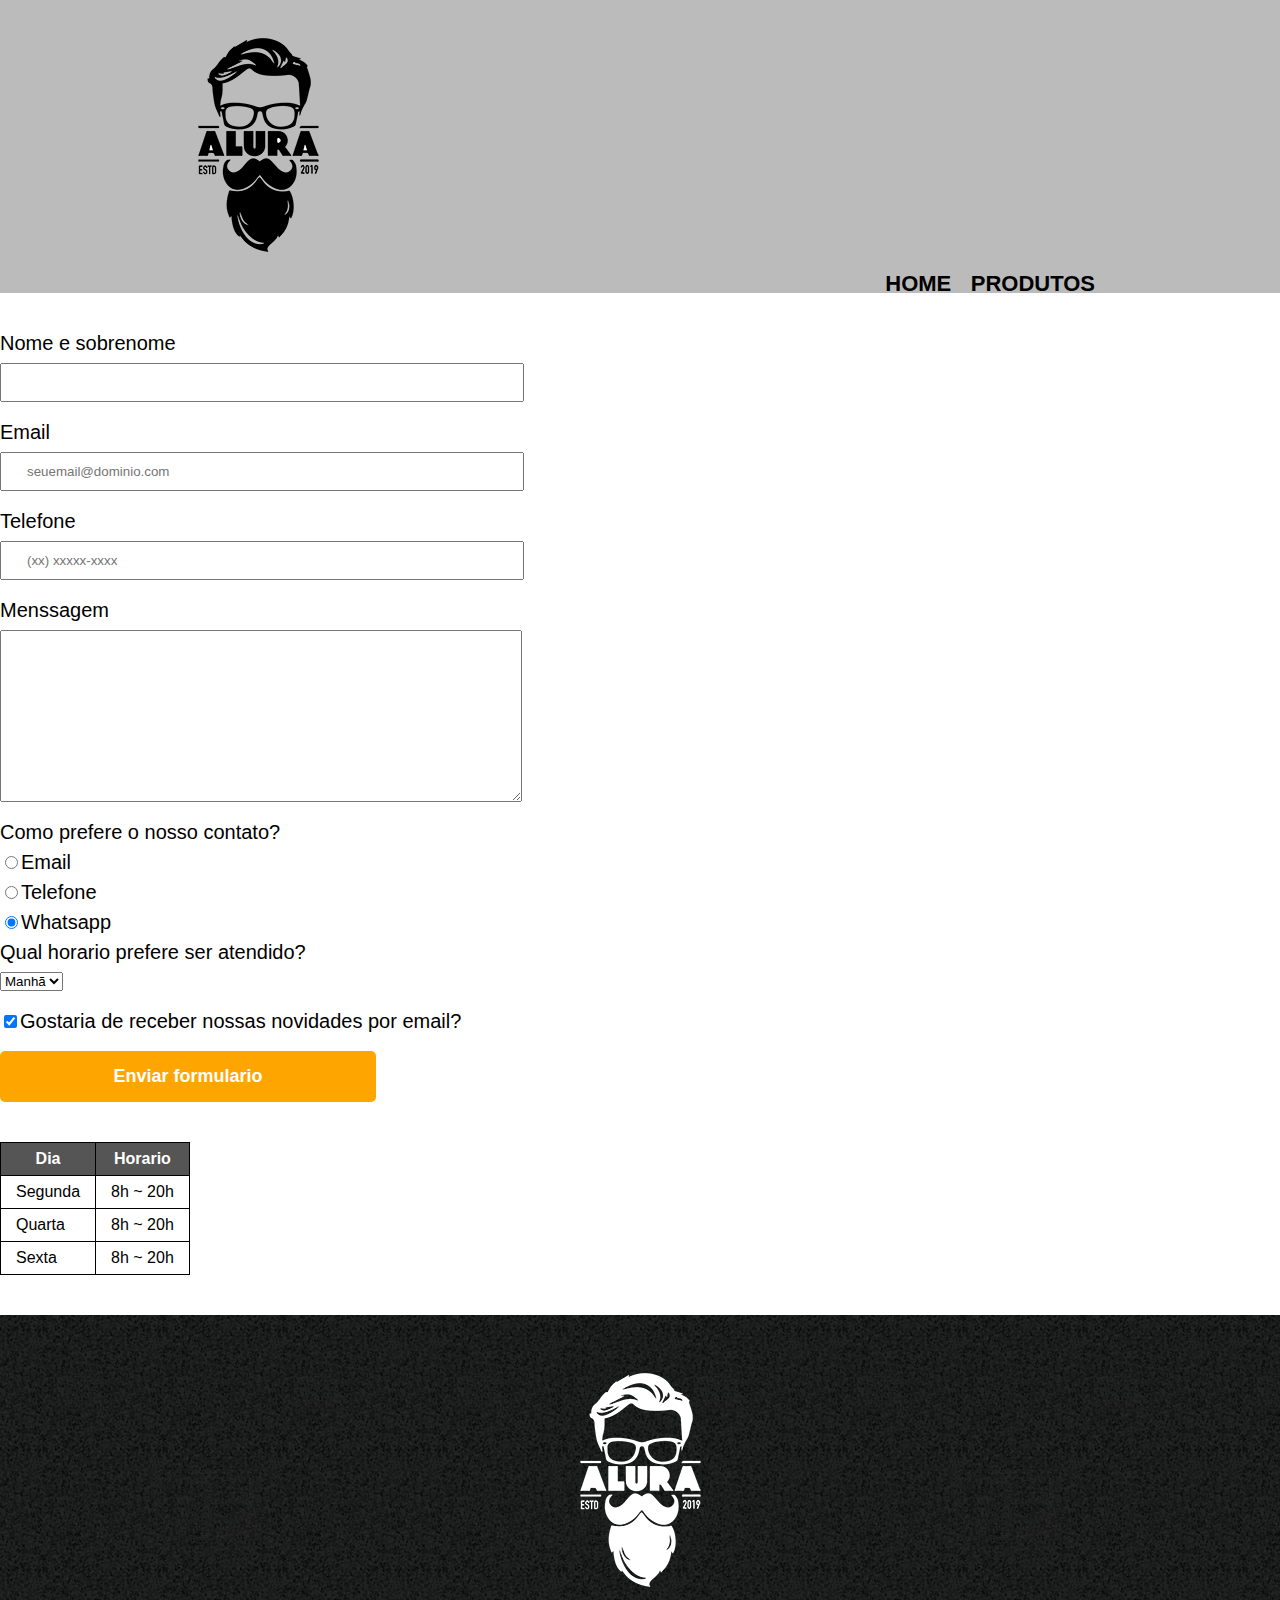
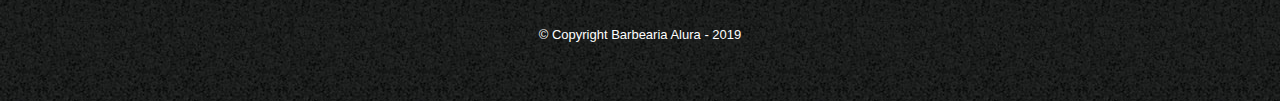
<file: contato.html>
<!DOCTYPE html> 
<html>
    <head>
        <meta charset="UTF-8">
        <title>Contato- Barbearia Alura</title>

        <link rel="stylesheet" href="reset.css">
        <link rel="stylesheet" href="style.css">
    </head>
    <body>
        <header>
           <div class="caixa">
             <h1><img src="logo.png" alt="Logo da Barbearia Alura"></h1>

             <nav>
                 <ul>
                   <li><a href="index.html">Home</a></li>
                   <li><a href="produtos.html">Produtos</a></li>
                   <li><a href="contato.html"></a></li>
                 </ul>
             </nav>
           </div>
        </header>

           <main>
             <form>
                <label for="nomesobrenome">Nome e sobrenome</label>
                <input type="text" id="nomesobrenome" class="input-padrao" required>

                <label for="email">Email</label>
                <input type="email" id="email" class="input-padrao" required placeholder="seuemail@dominio.com">
 
                <label for="telefone">Telefone</label>
                <input type="tel" id="telefone" class="input-padrao" required placeholder="(xx) xxxxx-xxxx">

                <label for="menssagem">Menssagem</label>
                <textarea cols="30" rows="10" id="menssagem" class="input-padrao" required></textarea>
                
                <fieldset>
                  <legend>Como prefere o nosso contato?</legend>

                  <label for="radio-email"> <input type="radio" name="contato" value="
                    email" id="radio-email">Email</label>
                 
                  <label for="radio-telefone">  <input type="radio"  name="
                    contato" value="telefone" id="radio-telefone">Telefone</label>
                  
                  <label for="radio-whatsapp"><input type="radio"  name="contato" value="
                    whatsapp" id="radio-whatsapp" checked>Whatsapp</label>
              
                </fieldset>

                  <fieldset>
                   <legend>Qual horario prefere ser atendido?</legend>
                   <select>
                     <option>Manhã</option>
                     <option>Tarde</option>
                     <option>Noite</option>
                   </select>
                 </fieldset>

                  <label class="checkbox"><input type="checkbox" checked>Gostaria de receber nossas novidades por email?</label>
             
                <input type="submit" value="Enviar formulario" class="enviar">
              </form>

              <table>
                 <thead>
                    <tr>
                      <th>Dia</th>
                      <th>Horario</th>
                    </tr>
                 </thead>

                 <tbody>
                    <tr>
                      <td>Segunda</td>
                      <td>8h ~ 20h</td>
                    </tr>
                    <tr>
                      <td>Quarta</td>
                      <td>8h ~ 20h</td>
                    </tr>
                    <tr>
                      <td>Sexta</td>
                      <td>8h ~ 20h</td>
                   </tr>
                  </tbody>
              </table>
           </main>

            <footer>
                <img src="logo-branco.png" alt="Logo da Barbearia Alura">
                <p class="copyright">&copy; Copyright Barbearia Alura - 2019</p>
            </footer>
    
        </body>
    </html>
</file>
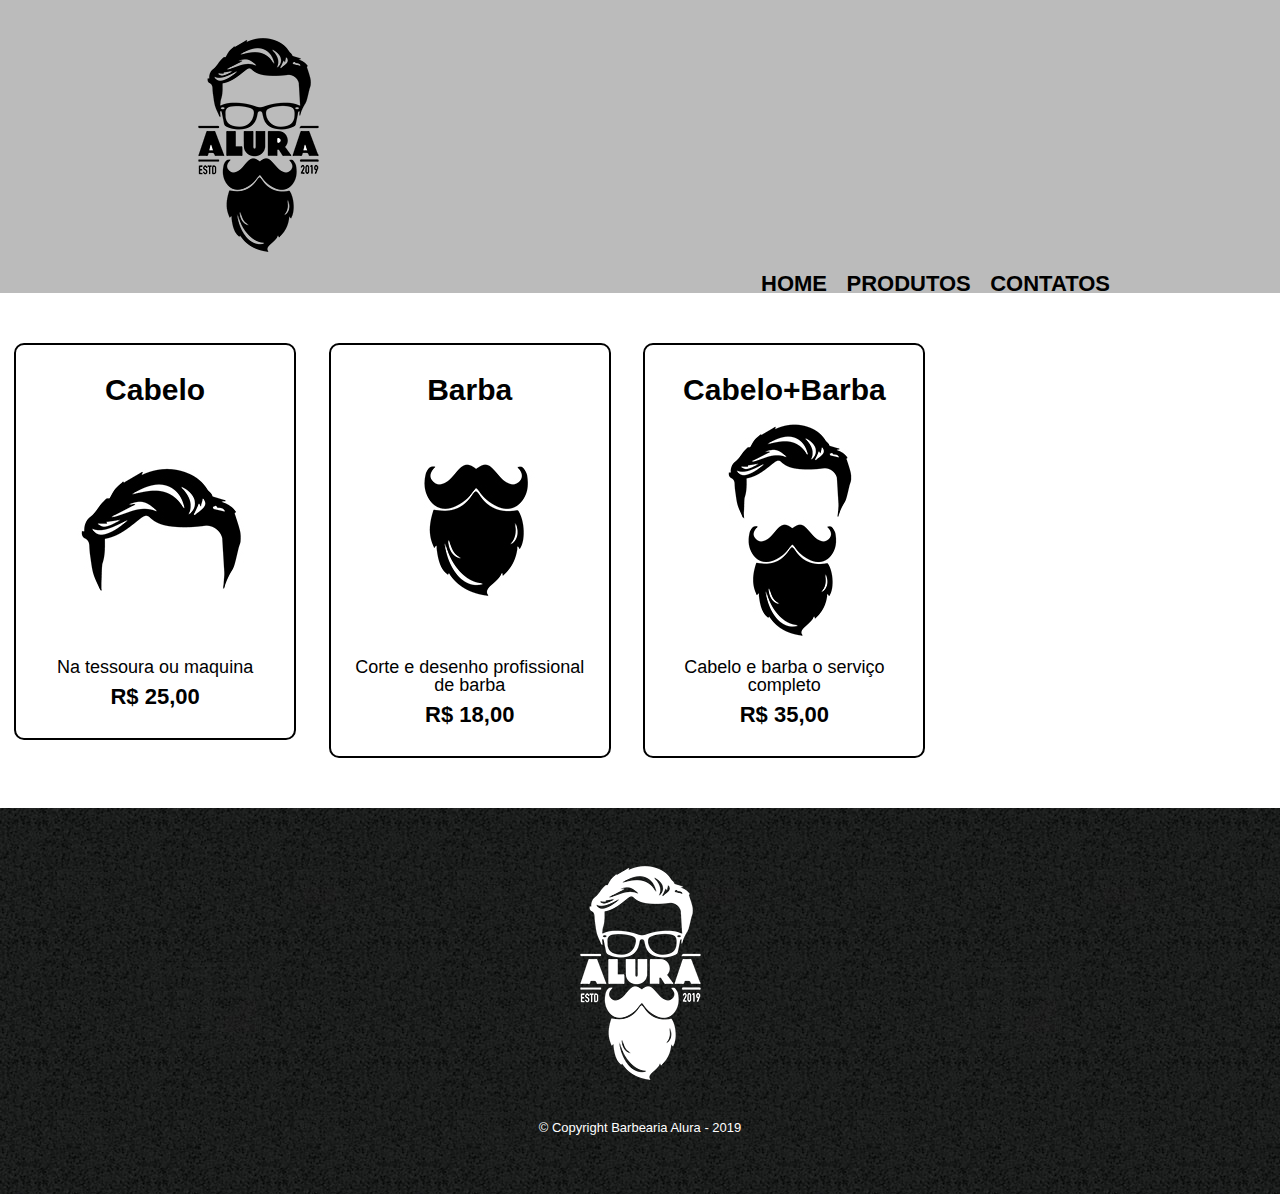
<file: produtos.html>
<!DOCTYPE html> 
<html>
    <head>
        <meta charset="UTF-8">
        <title>Produtos - Barbearia Alura</title>
        <link rel="stylesheet" href="reset.css">
        <link rel="stylesheet" href="style.css">
    </head>
    <body>
        <header>
         <div class="caixa">
             <h1><img src="logo.png"></h1>

               <nav>
                <ul>
                  <li><a href="index.html">Home</a></li>
                  <li><a href="produtos.html">Produtos</a></li>
                  <li><a href="contatos.html">Contatos</a></li>
              
               </ul>
              </nav>
         </div>
        </header>

        <main>
            <ul class="produtos">
                 <li>
                    <h2>Cabelo</h2>
                    <img src="cabelo.jpg">
                    <p class="produto-descricao">Na tessoura ou maquina</p>
                    <p class="produto-preco">R$ 25,00</p>
                </li>
                 <li>
                    <h2>Barba</h2>
                    <img src="barba.jpg">
                    <p class="produto-descricao">Corte e desenho profissional de barba</p>
                    <p class="produto-preco">R$ 18,00</p>
                </li>
                 <li>
                    <h2>Cabelo+Barba</h2>
                    <img src="cabelo+barba.jpg">
                    <p class="produto-descricao">Cabelo e barba o serviço completo</p>
                    <p class="produto-preco">R$ 35,00</p>
                </li>
            </ul>
        </main>
        <footer>
            <img src="logo-branco.png">
            <p class="copyright">&copy; Copyright Barbearia Alura - 2019</p>
        </footer>

    </body>
</html>
</file>
<file: style.css>
body{
    font-family: 'Montserrat', sans-serif;
}
header {
    background-color: #bbbbbb;
    padding: 20px 0;
}

.caixa{
    position: relative;
    width: 940px;
    margin: 0 auto;
}

nav {
    position: absolute;
    top: 110;
    right: 0;
}

nav li {
    display: inline;
    margin: 0 0 0 15px;
}

nav a {
    text-transform: uppercase;
    color: #000000;
    font-weight: bold;
    font-size: 22px;
    text-decoration: none;
}

nav a:hover {
    color: #c78c19;
    text-decoration: underline;
}

.produtos {
    width: 940px;
    margin: 0 auto ;
    padding: 50px 0;
}

.produtos li {
    display: inline-block;
    text-align: center;
    width: 30%;
    vertical-align: top;
    margin: 0 1.5%;
    padding: 30px 20px;
    box-sizing: border-box;border: 2px solid #000000;
    border-radius: 10px;
}

.produtos li:hover {
    border-color: #c78c19;
}

.produtos li:active{
    border-color: #088c19;
    font-size: 40px;
}

.produtos li:hover h2 {
    font-size: 34px;
}

.produtos h2 {
    font-size: 30px;
    font-weight: bold;
}

.produto-descricao {
    font-size: 18px;
}

.produto-preco { 
    font-size: 22px;
    font-weight: bold;
    margin-top: 10px;
}

footer {
    text-align: center;
    background: url("bg.jpg");
    padding: 40px 0;
}
.copyright {
    color: #ffffff;
    font-size: 13px;
    margin: 20px 0;
}

main {
    width: 940px;
    margin: 0;
}

form {
    margin: 40px 0;
}

form label, form legend {
    display: block;
    font-size: 20px;
    margin: 0 0 10px;
}

.input-padrao {
    display: block;
    margin: 0 0 20px;
    padding: 10px 25px;
    width: 50%;
}

.checkbox {
    margin: 20px 0;
}

.enviar {
    width: 40%;
    padding: 15px 0;
    background:  orange;
    color: white;
    font-weight: bold;
    font-size: 18px;
    border: none;
    border-radius: 5px;
    transition: 1s all;
    cursor: pointer;
}

.enviar:hover {
    background: darkorange;
    transform: scale(1.2);
}

table{
    margin: 20px 0 40px;
}

thead {
    background: #555555;
    color: white;
    font-weight: bold;
}

td, th {
    border: 1px solid #000000;
    padding: 8px 15px;
}

/* css da pagina inicial */

.banner{
    width: 100%;
}

.titulo-principal{
    text-align: center;
    font-size: 2em;
    margin: 0 0 1em;
    clear: left;
}

.principal p {
    margin: 0 0 1em;
}

.principal strong{
    font-weight: bold;
}

.principal em {
    font-style: italic;
}

.utensilios{
    width: 100px;
    float: left;
    margin: 20px 20px 0;
}

.imagenbeneficios{
    width: 60%;
}
</file>
